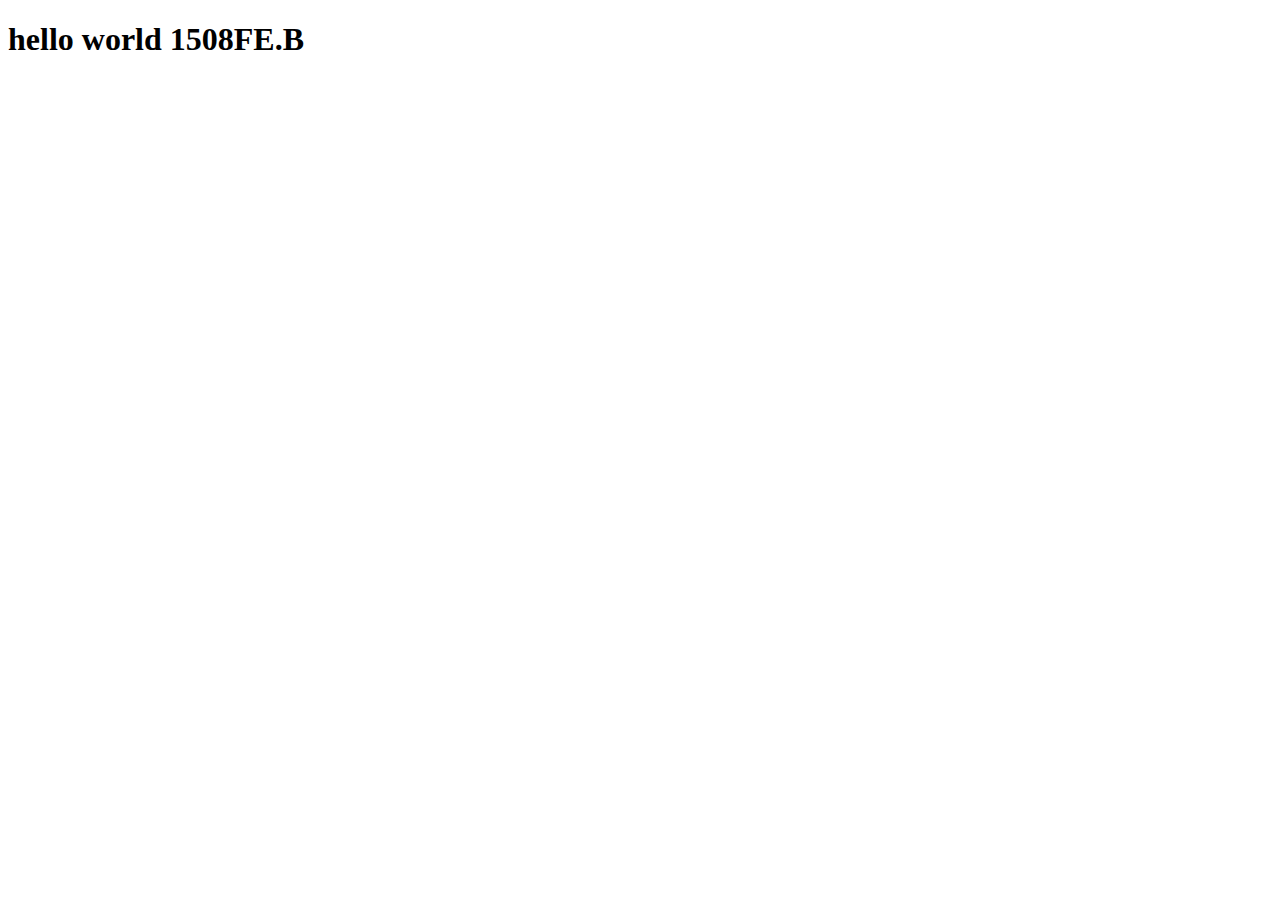
<file: index.html>
<!doctype html>
<html lang="en">
<head>
    <meta charset="UTF-8">
    <meta name="viewport" content="width=device-width, user-scalable=no, initial-scale=1.0, maximum-scale=1.0, minimum-scale=1.0">
    <meta http-equiv="X-UA-Compatible" content="ie=edge">
    <title>Document</title>
</head>
<body>

<div class="box"></div>

<script src="lib/vue.js"></script>
<script>
var v1 = new Vue({
    el:'.box',
    data:{
        word:'hello world'
    },
    template:'<h1>{{word}}</h1>',
    beforeCreate:function () {
        console.log('beforeCreate')
    },
    created:function () {
        console.log('created');
    },
    beforeMount:function () {
        console.log('beforeMount')
    },
    mounted:function () {
        console.log('mounted');
        this.word = 'hello world 1508FE.B';
    },
    beforeUpdate:function () {
        console.log('beforeUpdate')
    },
    updated:function () {
        console.log('updated')
    },
    beforeDestroy:function () {
        console.log('beforeDestory')
    },
    destroyed:function () {
        console.log('destoryed')
    }
})

    console.log(v1.$el);
    setTimeout(function () {
        v1.$destroy();
    },10000)
</script>
</body>
</html>
</file>
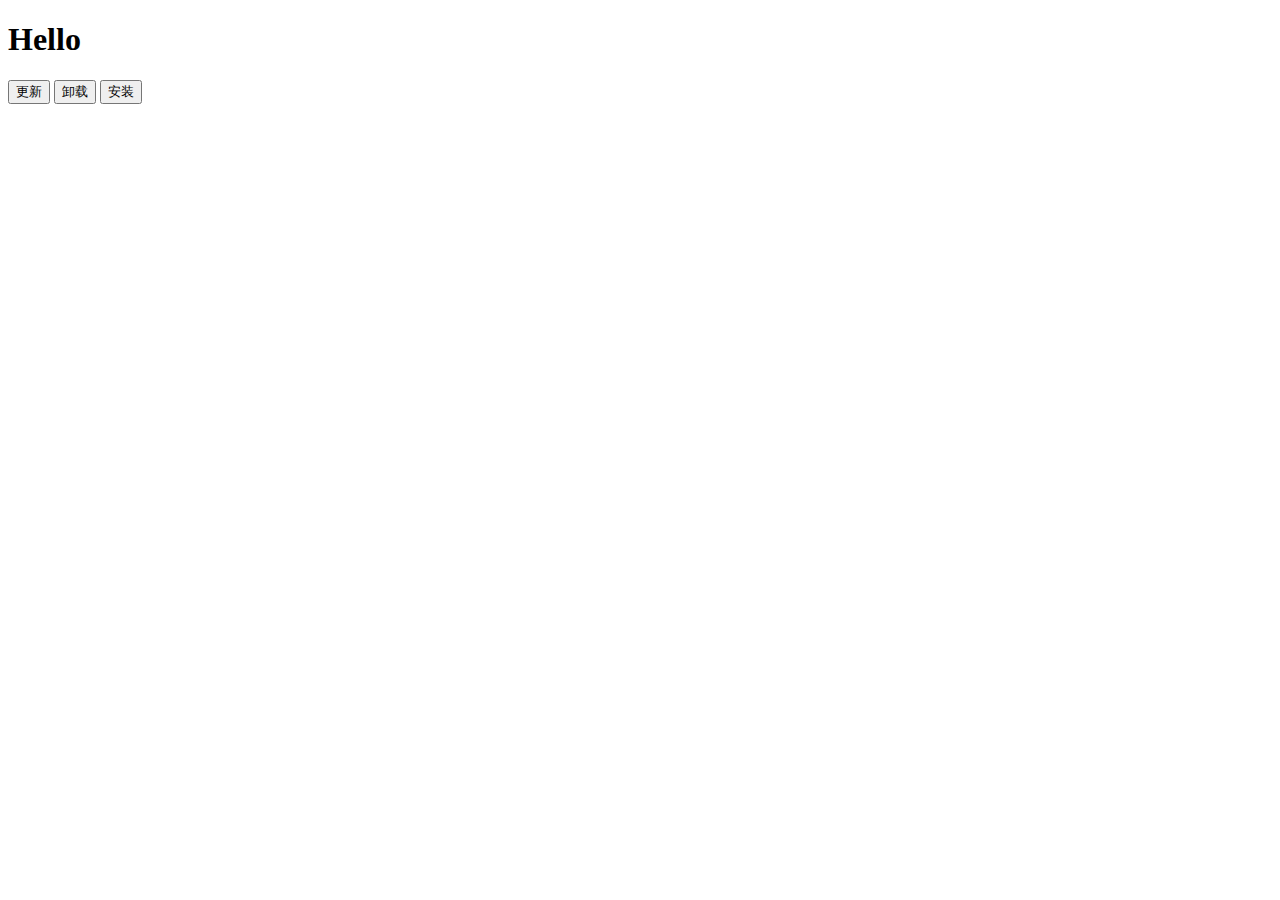
<file: index3.html>
<!doctype html>
<html lang="en">
<head>
    <meta charset="UTF-8">
    <meta name="viewport" content="width=device-width, user-scalable=no, initial-scale=1.0, maximum-scale=1.0, minimum-scale=1.0">
    <meta http-equiv="X-UA-Compatible" content="ie=edge">
    <title>Document</title>
    <style>
        input {
            outline: none;
        }
    </style>
</head>

<body>
    <div id="app">
        <my-comp v-if="msg" :msg="msg"></my-comp>
        <button @click="update">更新</button>
        <button @click="uninstall">卸载</button>
        <button @click="install">安装</button>
    </div>
    <script src="lib/vue.js"></script>
    <script type="text/javascript">
        Vue.directive('hello', {
            bind: function (el) {
                console.log('bind');
            },
            inserted: function (el) {
                console.log('inserted');
            },
            update: function (el) {
                console.log('update');
            },
            componentUpdated: function (el) {
                console.log('componentUpdated');
            },
            unbind: function (el) {
                console.log('unbind');
            }
        });

        var myComp = {
            template: '<h1 v-hello>{{msg}}</h1>',
            props: {
                msg: String
            }
        }

        new Vue({
            el: '#app',
            data: {
                msg: 'Hello'
            },
            components: {
                myComp: myComp
            },
            methods: {
                update: function () {
                    this.msg = 'Hi';
                },
                uninstall: function () {
                    this.msg = '';
                },
                install: function () {
                    this.msg = 'Hello';
                }
            }
        })
    </script>
</body>

</html>
</file>
